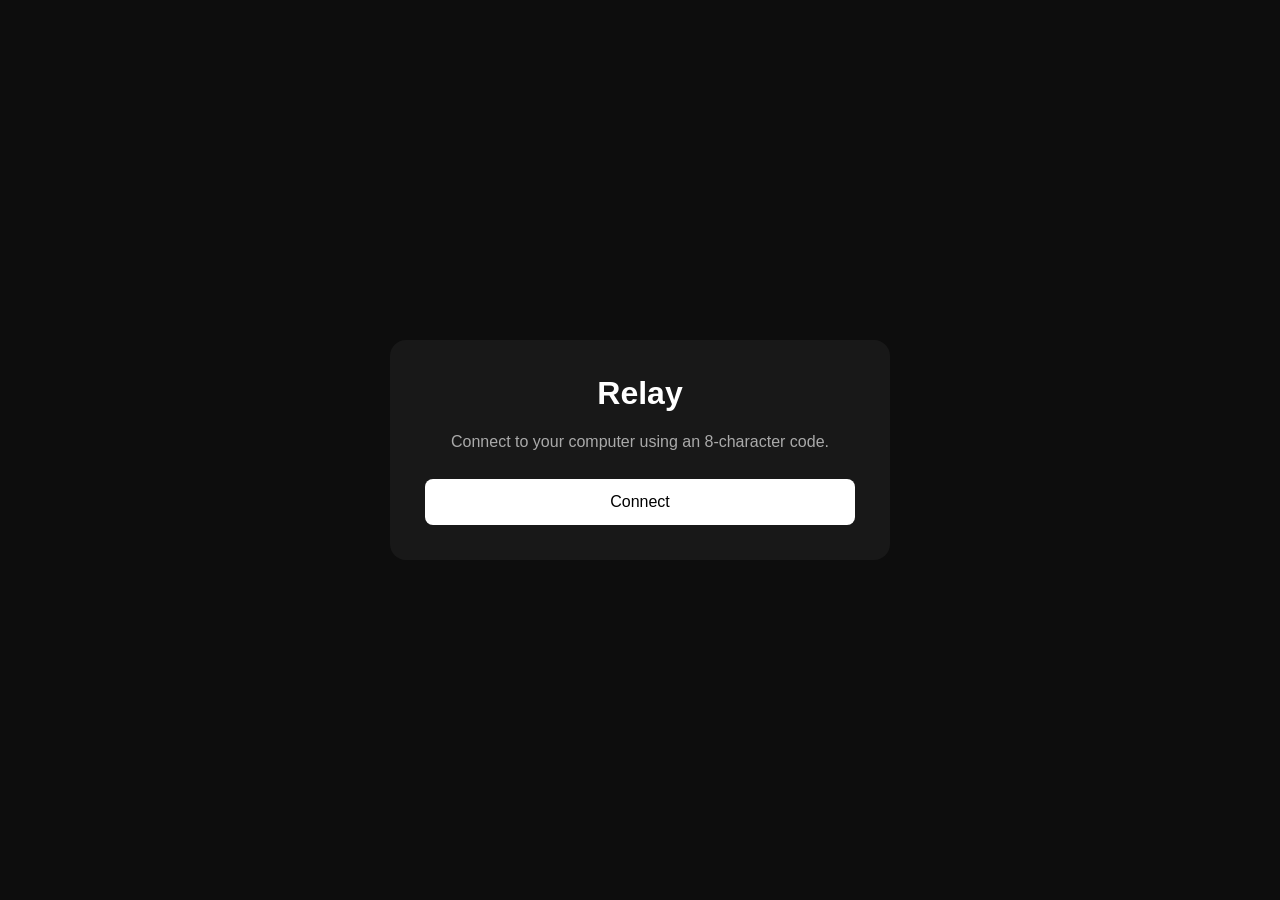
<file: index.html>
<!DOCTYPE html>
<html lang="en">
<head>
    <meta charset="UTF-8">
    <meta name="viewport" content="width=device-width, initial-scale=1.0">
    <title>Relay</title>
    <link rel="stylesheet" href="style.css">
</head>
<body>

<div class="card">
    <h1>Relay</h1>

    <p>Connect to your computer using an 8-character code.</p>

    <a href="connect.html">
        <button>Connect</button>
    </a>
</div>

</body>
</html>
</file>
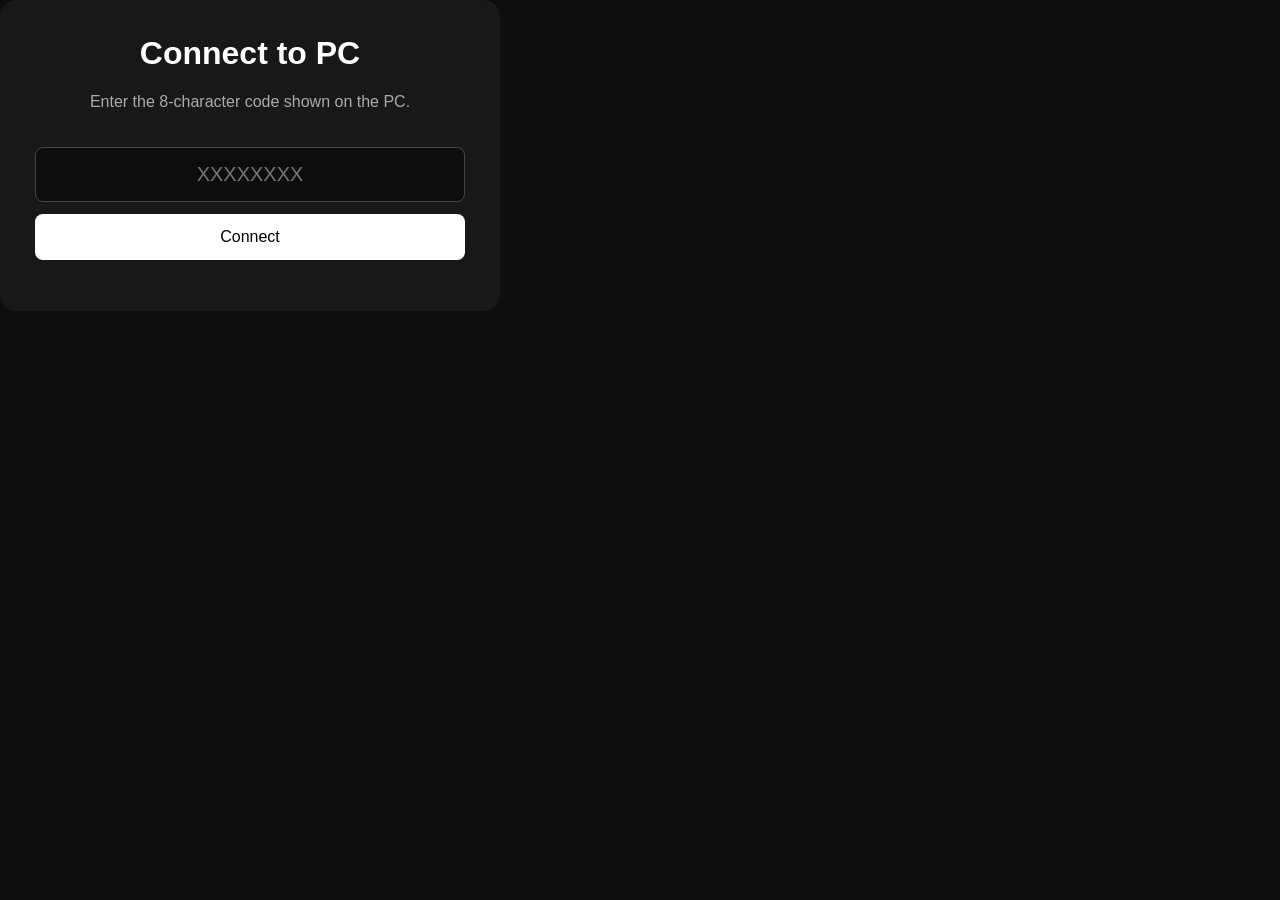
<file: connect.html>
<!DOCTYPE html>
<html lang="en">
<head>
    <meta charset="UTF-8">
    <meta name="viewport" content="width=device-width, initial-scale=1.0">

    <title>Connect</title>

    <link rel="stylesheet" href="style.css">
</head>

<body>

<div class="connect-page">

    <div id="login" class="card">

        <h1>Connect to PC</h1>

        <p>Enter the 8-character code shown on the PC.</p>

        <input
            id="code"
            maxlength="8"
            placeholder="XXXXXXXX"
            autocomplete="off"
            spellcheck="false"
        >

        <button id="connect">
            Connect
        </button>

        <p id="status"></p>

    </div>

    <div id="viewer" class="viewer hidden">

        <video
            id="screen"
            autoplay
            playsinline
        ></video>

        <div class="toolbar">

            <span id="connectionStatus">
                Connecting...
            </span>

            <button id="fullscreen">
                Fullscreen
            </button>

        </div>

    </div>

</div>

<script src="client.js"></script>

</body>
</html>
</file>
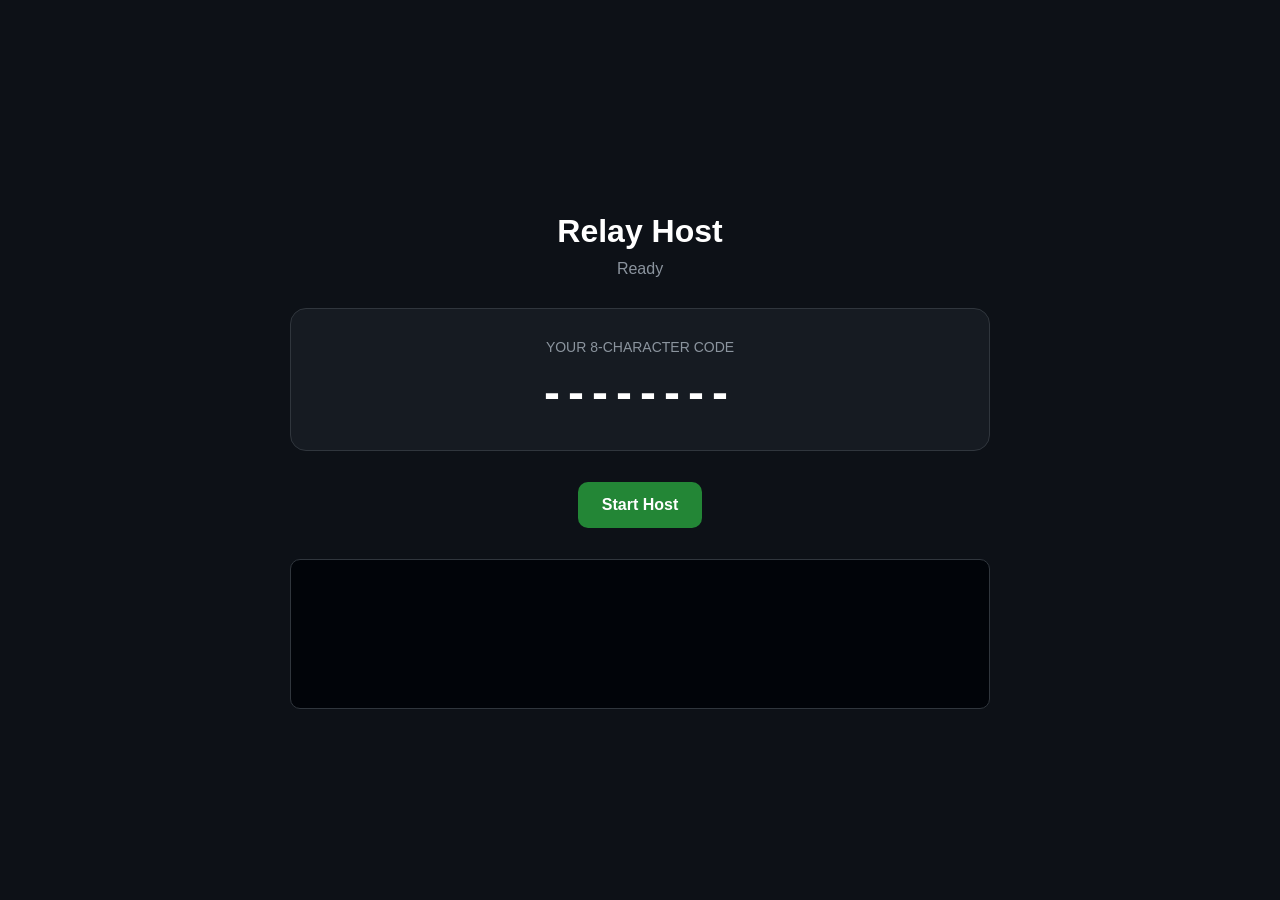
<file: host.html>
<!DOCTYPE html>
<html lang="en">
<head>
    <meta charset="UTF-8">
    <meta name="viewport" content="width=device-width, initial-scale=1.0">

    <title>Relay Host</title>

    <style>
        * {
            box-sizing: border-box;
        }

        body {
            margin: 0;
            min-height: 100vh;
            background: #0d1117;
            color: white;
            font-family: Arial, sans-serif;

            display: flex;
            align-items: center;
            justify-content: center;
        }

        .container {
            width: min(700px, 92vw);
            text-align: center;
        }

        h1 {
            font-size: 32px;
            margin-bottom: 10px;
        }

        .status {
            color: #8b949e;
            margin-bottom: 30px;
        }

        .code-box {
            background: #161b22;
            border: 1px solid #30363d;
            border-radius: 16px;
            padding: 30px;
            margin-bottom: 25px;
        }

        .label {
            color: #8b949e;
            font-size: 14px;
            margin-bottom: 10px;
        }

        .code {
            font-size: 48px;
            font-weight: bold;
            letter-spacing: 8px;
            word-break: break-all;
        }

        button {
            border: 0;
            border-radius: 10px;
            padding: 14px 24px;
            font-size: 16px;
            font-weight: bold;
            cursor: pointer;
            margin: 6px;
        }

        #startButton {
            background: #238636;
            color: white;
        }

        #startButton:hover {
            background: #2ea043;
        }

        #stopButton {
            background: #da3633;
            color: white;
            display: none;
        }

        .log {
            margin-top: 25px;
            padding: 15px;
            background: #010409;
            border: 1px solid #30363d;
            border-radius: 10px;
            text-align: left;
            height: 150px;
            overflow-y: auto;
            font-family: monospace;
            font-size: 13px;
            color: #8b949e;
        }

        .connected {
            color: #3fb950;
        }

        .warning {
            color: #d29922;
        }

        video {
            width: 100%;
            max-height: 300px;
            margin-top: 20px;
            border-radius: 10px;
            display: none;
            background: black;
        }
    </style>
</head>

<body>

<div class="container">

    <h1>Relay Host</h1>

    <div id="status" class="status">
        Ready
    </div>

    <div class="code-box">

        <div class="label">
            YOUR 8-CHARACTER CODE
        </div>

        <div id="code" class="code">
            --------
        </div>

    </div>

    <button id="startButton">
        Start Host
    </button>

    <button id="stopButton">
        Stop Host
    </button>

    <video id="preview" autoplay muted playsinline></video>

    <div id="log" class="log"></div>

</div>


<script>

    // =========================================================
    // SETTINGS
    // =========================================================

    const RELAY_URL =
        "wss://my-relay.ayan6-4.workers.dev";


    // =========================================================
    // VARIABLES
    // =========================================================

    let websocket = null;

    let peer = null;

    let screenStream = null;

    let code = null;

    let running = false;


    // =========================================================
    // ELEMENTS
    // =========================================================

    const codeElement =
        document.getElementById("code");

    const statusElement =
        document.getElementById("status");

    const startButton =
        document.getElementById("startButton");

    const stopButton =
        document.getElementById("stopButton");

    const preview =
        document.getElementById("preview");

    const logElement =
        document.getElementById("log");


    // =========================================================
    // LOG
    // =========================================================

    function log(message) {

        const line =
            document.createElement("div");

        line.textContent =
            "[" + new Date().toLocaleTimeString() + "] "
            + message;

        logElement.appendChild(line);

        logElement.scrollTop =
            logElement.scrollHeight;
    }


    // =========================================================
    // STATUS
    // =========================================================

    function setStatus(message, connected = false) {

        statusElement.textContent =
            message;

        statusElement.className =
            connected
                ? "status connected"
                : "status";
    }


    // =========================================================
    // GENERATE 8 CHARACTER CODE
    // =========================================================

    function generateCode() {

        const characters =
            "ABCDEFGHIJKLMNOPQRSTUVWXYZabcdefghijklmnopqrstuvwxyz0123456789";

        let result = "";

        for (let i = 0; i < 8; i++) {

            result +=
                characters[
                    Math.floor(
                        Math.random() *
                        characters.length
                    )
                ];
        }

        return result;
    }


    // =========================================================
    // WEBRTC SETTINGS
    // =========================================================

    const ICE_SERVERS = [

        {
            urls: [
                "stun:stun.cloudflare.com:3478",
                "stun:stun.l.google.com:19302",
                "stun:stun1.l.google.com:19302"
            ]
        }

    ];


    // =========================================================
    // START HOST
    // =========================================================

    startButton.addEventListener(
        "click",
        startHost
    );


    async function startHost() {

        if (running) {
            return;
        }

        running = true;

        startButton.style.display =
            "none";

        stopButton.style.display =
            "inline-block";

        code =
            generateCode();

        codeElement.textContent =
            code;

        setStatus(
            "Starting..."
        );

        log(
            "Starting relay host."
        );

        try {

            // -------------------------------------------------
            // SCREEN CAPTURE
            // -------------------------------------------------

            log(
                "Requesting screen sharing permission..."
            );

            screenStream =
                await navigator.mediaDevices.getDisplayMedia({

                    video: {
                        frameRate: {
                            ideal: 60,
                            max: 60
                        }
                    },

                    audio: false

                });

            preview.srcObject =
                screenStream;

            preview.style.display =
                "block";

            log(
                "Screen sharing started."
            );


            // -------------------------------------------------
            // IF USER STOPS SCREEN SHARING
            // -------------------------------------------------

            const videoTrack =
                screenStream.getVideoTracks()[0];

            if (videoTrack) {

                videoTrack.addEventListener(
                    "ended",
                    stopHost
                );

            }


            // -------------------------------------------------
            // CONNECT TO CLOUDFLARE
            // -------------------------------------------------

            log(
                "Connecting to relay..."
            );

            websocket =
                new WebSocket(
                    RELAY_URL +
                    "?code=" +
                    encodeURIComponent(code)
                );


            websocket.addEventListener(
                "open",
                async () => {

                    log(
                        "Connected to relay."
                    );

                    setStatus(
                        "Waiting for another device..."
                    );

                    // Register this browser as the host.
                    websocket.send(
                        JSON.stringify({
                            type: "host-register",
                            hostId: code
                        })
                    );

                    log(
                        "Host registered with code " +
                        code
                    );

                }
            );


            websocket.addEventListener(
                "message",
                async event => {

                    await handleRelayMessage(
                        event.data
                    );

                }
            );


            websocket.addEventListener(
                "close",
                () => {

                    log(
                        "Relay connection closed."
                    );

                    if (running) {

                        setStatus(
                            "Relay disconnected."
                        );

                    }

                }
            );


            websocket.addEventListener(
                "error",
                error => {

                    console.error(
                        error
                    );

                    log(
                        "Relay connection error."
                    );

                    setStatus(
                        "Relay error."
                    );

                }
            );


        } catch (error) {

            console.error(
                error
            );

            log(
                "ERROR: " +
                error.message
            );

            stopHost();

        }

    }


    // =========================================================
    // RELAY MESSAGE HANDLER
    // =========================================================

    async function handleRelayMessage(message) {

        let data;

        try {

            data =
                JSON.parse(message);

        } catch {

            log(
                "Received invalid relay message."
            );

            return;

        }


        // -----------------------------------------------------
        // CLIENT CONNECTED
        // -----------------------------------------------------

        if (
            data.type ===
            "client-online"
        ) {

            log(
                "A client connected."
            );

            setStatus(
                "Client connected. Preparing WebRTC..."
            );

            return;

        }


        // -----------------------------------------------------
        // CLIENT READY
        // -----------------------------------------------------

        if (
            data.type ===
            "client-ready"
        ) {

            log(
                "Client is ready."
            );

            await createPeerConnection();

            return;

        }


        // -----------------------------------------------------
        // SIGNAL
        // -----------------------------------------------------

        if (
            data.type ===
            "signal"
        ) {

            await handleSignal(
                data.data
            );

            return;

        }


        // -----------------------------------------------------
        // CLIENT DISCONNECTED
        // -----------------------------------------------------

        if (
            data.type ===
            "client-offline"
        ) {

            log(
                "Client disconnected."
            );

            setStatus(
                "Waiting for another device..."
            );

            if (peer) {

                try {
                    await peer.close();
                } catch {}

                peer = null;

            }

        }

    }


    // =========================================================
    // CREATE PEER CONNECTION
    // =========================================================

    async function createPeerConnection() {

        if (peer) {

            try {
                await peer.close();
            } catch {}

        }


        peer =
            new RTCPeerConnection({
                iceServers:
                    ICE_SERVERS
            });


        log(
            "WebRTC connection created."
        );


        // -----------------------------------------------------
        // ADD SCREEN TRACK
        // -----------------------------------------------------

        if (screenStream) {

            for (
                const track
                of screenStream.getTracks()
            ) {

                peer.addTrack(
                    track,
                    screenStream
                );

            }

        }


        // -----------------------------------------------------
        // CONTROL DATA CHANNEL
        // -----------------------------------------------------

        const controlChannel =
            peer.createDataChannel(
                "control",
                {
                    ordered: true
                }
            );


        controlChannel.addEventListener(
            "open",
            () => {

                log(
                    "Control channel opened."
                );

            }
        );


        controlChannel.addEventListener(
            "close",
            () => {

                log(
                    "Control channel closed."
                );

            }
        );


        // -----------------------------------------------------
        // CONNECTION STATE
        // -----------------------------------------------------

        peer.addEventListener(
            "connectionstatechange",
            () => {

                log(
                    "WebRTC state: " +
                    peer.connectionState
                );


                if (
                    peer.connectionState ===
                    "connected"
                ) {

                    setStatus(
                        "Connected!",
                        true
                    );

                }


                if (
                    peer.connectionState ===
                    "failed"
                ) {

                    setStatus(
                        "WebRTC connection failed."
                    );

                }

            }
        );


        // -----------------------------------------------------
        // CREATE OFFER
        // -----------------------------------------------------

        log(
            "Creating WebRTC offer..."
        );

        const offer =
            await peer.createOffer();

        await peer.setLocalDescription(
            offer
        );


        // -----------------------------------------------------
        // WAIT FOR ICE
        // -----------------------------------------------------

        await waitForIceGathering();


        log(
            "ICE gathering complete."
        );


        // -----------------------------------------------------
        // SEND OFFER
        // -----------------------------------------------------

        sendSignal({

            type: "offer",

            sdp:
                peer.localDescription.sdp

        });


        log(
            "WebRTC offer sent."
        );

    }


    // =========================================================
    // WAIT FOR ICE
    // =========================================================

    function waitForIceGathering() {

        if (
            peer.iceGatheringState ===
            "complete"
        ) {

            return Promise.resolve();

        }


        return new Promise(
            resolve => {

                const check =
                    () => {

                        if (
                            peer.iceGatheringState ===
                            "complete"
                        ) {

                            peer.removeEventListener(
                                "icegatheringstatechange",
                                check
                            );

                            resolve();

                        }

                    };


                peer.addEventListener(
                    "icegatheringstatechange",
                    check
                );

            }
        );

    }


    // =========================================================
    // HANDLE SIGNAL
    // =========================================================

    async function handleSignal(data) {

        if (!data) {
            return;
        }


        // -----------------------------------------------------
        // ANSWER
        // -----------------------------------------------------

        if (
            data.type ===
            "answer"
        ) {

            if (!peer) {
                return;
            }

            log(
                "Answer received."
            );

            await peer.setRemoteDescription({

                type: "answer",

                sdp: data.sdp

            });


            log(
                "Remote description set."
            );

            return;

        }


        // -----------------------------------------------------
        // ICE CANDIDATE
        // -----------------------------------------------------

        if (
            data.type ===
            "candidate"
        ) {

            if (!peer) {
                return;
            }

            try {

                await peer.addIceCandidate(
                    data.candidate
                );

            } catch (error) {

                console.warn(
                    "ICE candidate error:",
                    error
                );

            }

        }

    }


    // =========================================================
    // SEND SIGNAL
    // =========================================================

    function sendSignal(data) {

        if (
            !websocket ||
            websocket.readyState !==
            WebSocket.OPEN
        ) {

            log(
                "Cannot send signal: relay not connected."
            );

            return;

        }


        websocket.send(
            JSON.stringify({

                type: "signal",

                data: data

            })
        );

    }


    // =========================================================
    // STOP HOST
    // =========================================================

    stopButton.addEventListener(
        "click",
        stopHost
    );


    function stopHost() {

        running = false;


        if (peer) {

            try {
                peer.close();
            } catch {}

            peer = null;

        }


        if (websocket) {

            try {
                websocket.close();
            } catch {}

            websocket = null;

        }


        if (screenStream) {

            for (
                const track
                of screenStream.getTracks()
            ) {

                track.stop();

            }

            screenStream = null;

        }


        preview.srcObject =
            null;

        preview.style.display =
            "none";


        codeElement.textContent =
            "--------";


        startButton.style.display =
            "inline-block";

        stopButton.style.display =
            "none";


        setStatus(
            "Ready"
        );


        log(
            "Host stopped."
        );

    }


</script>

</body>
</html>
</file>
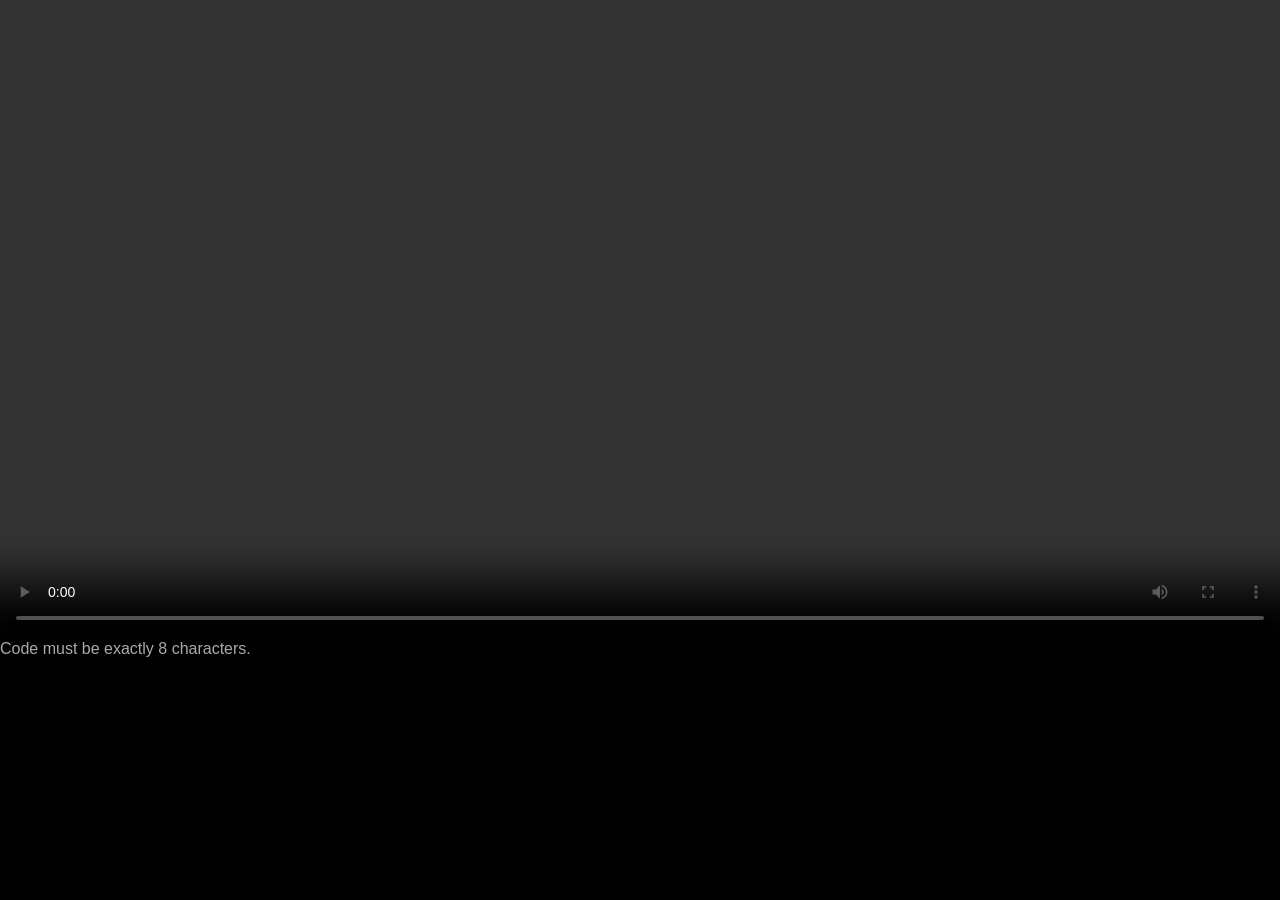
<file: join.html>
<!DOCTYPE html>
<html>
<head>
    <meta charset="UTF-8">
    <meta name="viewport" content="width=device-width, initial-scale=1.0">

    <title>Connect</title>

    <link rel="stylesheet" href="style.css">
</head>

<body>

<div class="viewer">

    <video
        id="remote"
        autoplay
        playsinline
        controls
    ></video>

    <div id="status">
        Enter a code.
    </div>

</div>

<script>

const RELAY =
    "wss://new-relay.ayan6-4.workers.dev";

const code =
    prompt("Enter the 8-character code:");

if (!code || code.length !== 8) {

    document.getElementById("status").textContent =
        "Code must be exactly 8 characters.";

    throw new Error("Invalid code.");
}

let ws;

let pc = null;

const remote =
    document.getElementById("remote");

const status =
    document.getElementById("status");

const iceServers = [
    {
        urls: [
            "stun:stun.cloudflare.com:3478",
            "stun:stun.l.google.com:19302",
            "stun:stun1.l.google.com:19302"
        ]
    }
];

function connect() {

    ws = new WebSocket(
        RELAY + "?code=" +
        encodeURIComponent(code)
    );

    ws.onopen = () => {

        status.textContent =
            "Connected to relay.";

        ws.send(JSON.stringify({
            type: "client-register",
            clientId: crypto.randomUUID()
        }));
    };

    ws.onmessage = async event => {

        const message =
            JSON.parse(event.data);

        if (message.type === "host-online") {

            status.textContent =
                "Host found. Connecting...";
        }

        if (message.type === "host-offline") {

            status.textContent =
                "Host is offline.";
        }

        if (message.type === "signal") {

            await handleSignal(message.data);
        }
    };

    ws.onerror = () => {

        status.textContent =
            "Relay connection failed.";
    };
}

function sendSignal(data) {

    ws.send(JSON.stringify({
        type: "signal",
        data
    }));
}

function createPeer() {

    pc =
        new RTCPeerConnection({
            iceServers
        });

    pc.ontrack = event => {

        remote.srcObject =
            event.streams[0];

        status.textContent =
            "Connected to computer.";
    };

    pc.onicecandidate = event => {

        if (event.candidate) {

            sendSignal({
                type: "candidate",
                candidate: event.candidate
            });
        }
    };

    pc.onconnectionstatechange = () => {

        status.textContent =
            "WebRTC: " + pc.connectionState;
    };
}

async function handleSignal(data) {

    if (!pc) {
        createPeer();
    }

    if (data.type === "offer") {

        await pc.setRemoteDescription(
            new RTCSessionDescription(data.sdp)
        );

        const answer =
            await pc.createAnswer();

        await pc.setLocalDescription(answer);

        sendSignal({
            type: "answer",
            sdp: pc.localDescription
        });

        return;
    }

    if (data.type === "candidate") {

        try {

            await pc.addIceCandidate(
                new RTCIceCandidate(data.candidate)
            );

        } catch (error) {

            console.error(error);
        }
    }
}

connect();

</script>

</body>
</html>
</file>
<file: style.css>
* {
    box-sizing: border-box;
}

html,
body {
    margin: 0;
    width: 100%;
    height: 100%;
    background: #0d0d0d;
    color: white;
    font-family: Arial, sans-serif;
}

body {
    display: flex;
    justify-content: center;
    align-items: center;
}

.card {
    width: min(90%, 500px);
    background: #181818;
    border-radius: 16px;
    padding: 35px;
    text-align: center;
}

.card h1 {
    margin-top: 0;
}

.card p {
    color: #aaa;
}

button {
    width: 100%;
    padding: 14px;
    margin-top: 12px;
    border: 0;
    border-radius: 8px;
    background: white;
    color: black;
    font-size: 16px;
    cursor: pointer;
}

button:hover {
    opacity: .85;
}

input {
    width: 100%;
    padding: 15px;
    margin-top: 20px;
    border: 1px solid #444;
    border-radius: 8px;
    background: #0d0d0d;
    color: white;
    font-size: 20px;
    text-align: center;
    outline: none;
}

.hidden {
    display: none !important;
}

.connect-page {
    width: 100%;
    height: 100%;
}

.viewer {
    width: 100%;
    height: 100%;
    background: black;
    display: flex;
    flex-direction: column;
}

#screen {
    flex: 1;
    width: 100%;
    min-height: 0;
    object-fit: contain;
    background: black;
    cursor: crosshair;
}

.toolbar {
    height: 45px;
    display: flex;
    align-items: center;
    justify-content: space-between;
    padding: 5px 10px;
    background: #181818;
}

.toolbar button {
    width: auto;
    margin: 0;
    padding: 7px 14px;
}

#status,
#connectionStatus {
    color: #aaa;
}
</file>
